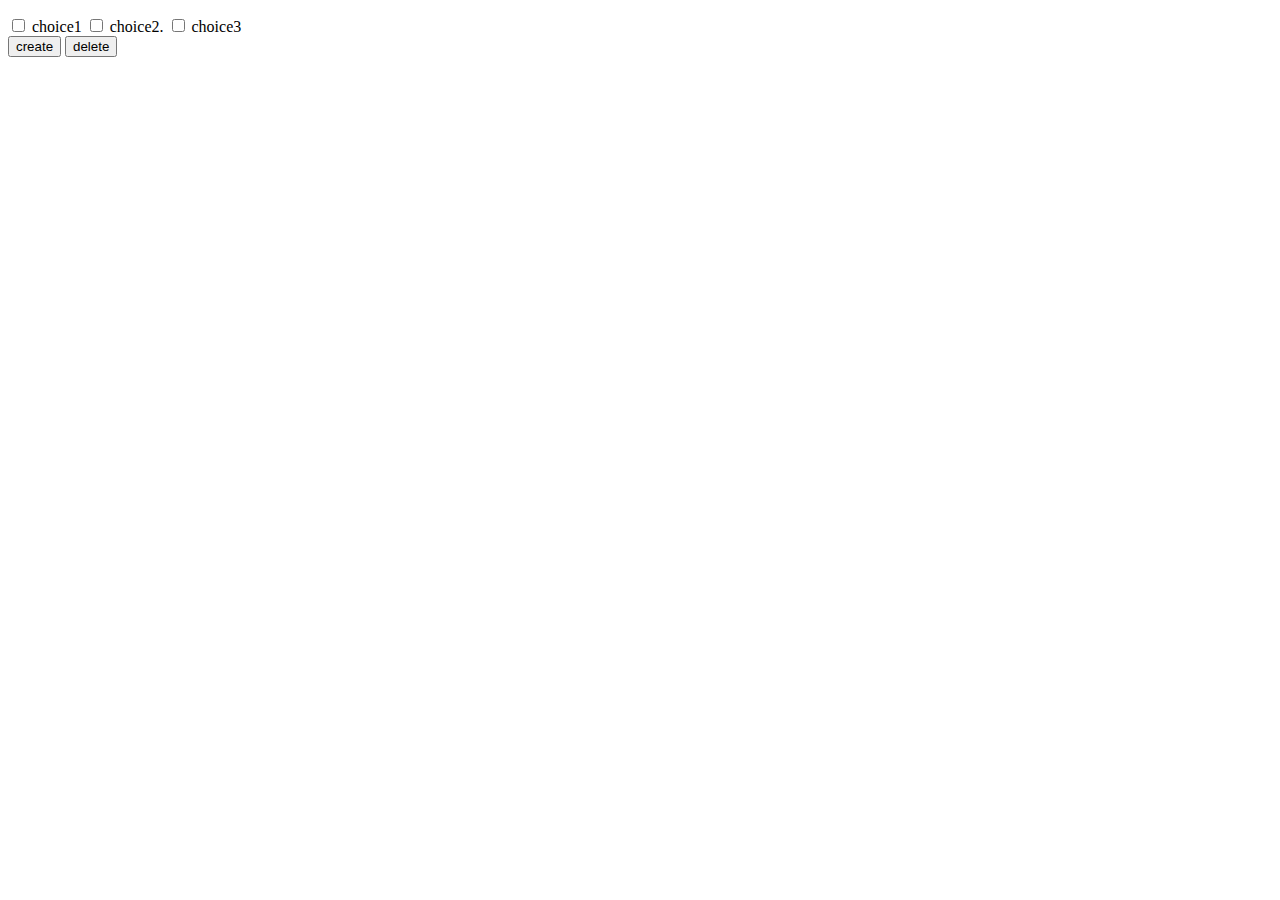
<file: index.html>
<!DOCTYPE html>
<html>
<head>
	<title>summary-assessment</title>
	<meta charset="utf-8">
	<link rel="stylesheet" type="text/css" href="css.css">
</head>
<body>
<ul id='ul1'></ul>
	<div>
	  <input type="checkbox" id="id1" name='choice1'>
	   <label for="choice1">choice1</label>

	  <input type="checkbox" id="id2" name='choice2'>
	   <label for="choice2">choice2</label>.

	  <input type="checkbox" id="id3" name='choice3'>
	   <label for="choice3">choice3</label>        
	</div>
	<button id='create'>create</button>
	<button id="delete">delete</button>
<script type="text/javascript" src='jquery.js'></script>
<script src='https://code.jquery.com/jquery-2.2.4.js'></script>
</body>
</html>
</file>
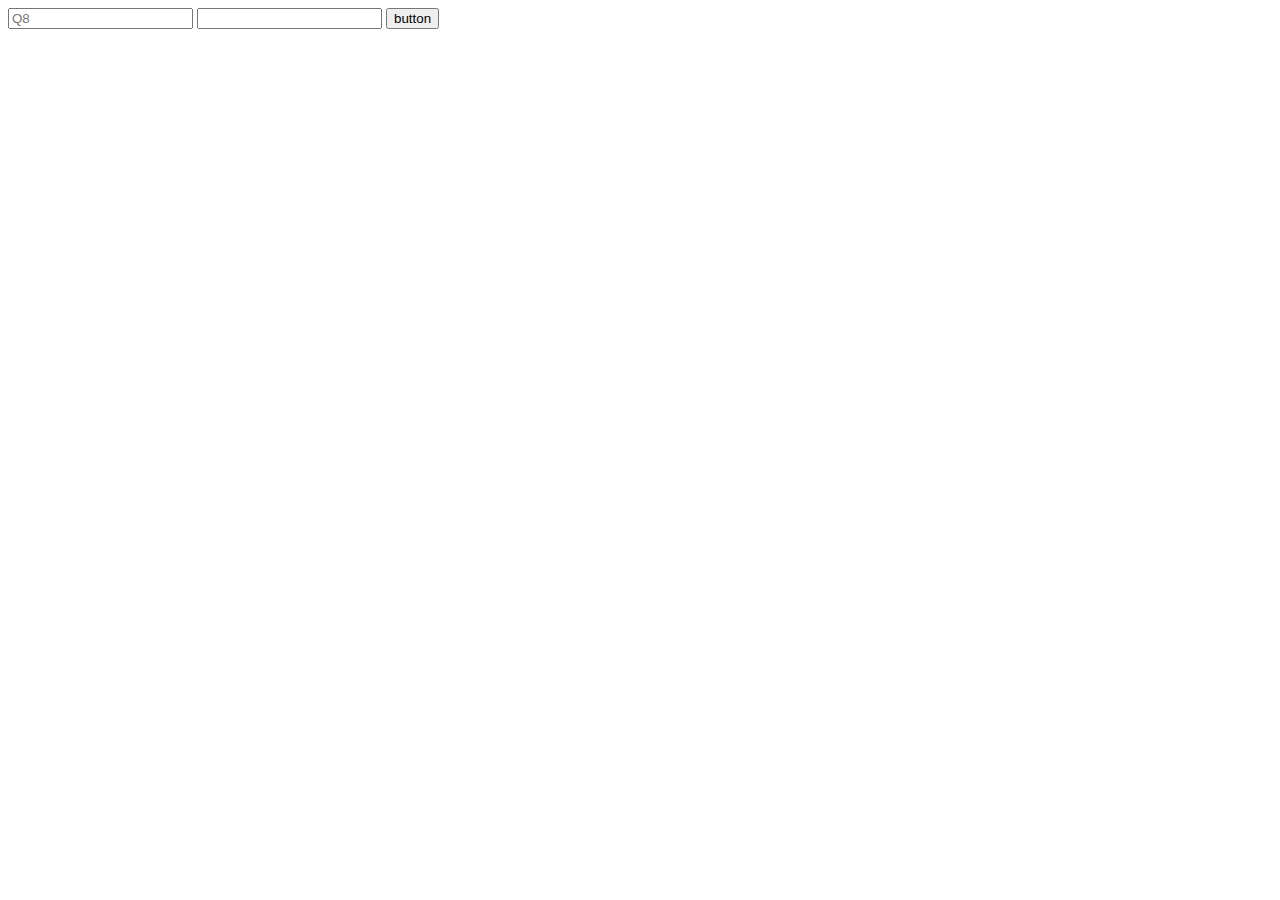
<file: Q8.html>
<!DOCTYPE html>
<html>
<head>
	<title>Q8</title>
	<meta charset="utf-8">
	<link rel="stylesheet" type="text/css" href="Q8.css">
</head>
<body>

<input type="text" name="text" placeholder="Q8">
<input type="text" name="text2" style="color:red">
<button>button</button>
<ul></ul>



<script type="text/javascript" src='Q8.js'></script>
</body>
</html>
</file>
<file: css.css>
.black{
	color: black;
}
.purple {
	color:purple;
}
.green {
	color:green;
}
.orange {
	color: orange;
}
.red{
	color: red;
}
.yellow {
	color:yellow;
}
.blue {
	color: blue
}
</file>
<file: Q8.css>
.red {
	color: red;
}
.yellow {
	color: yellow;
}
.blue {
	color: blue;
}
</file>
